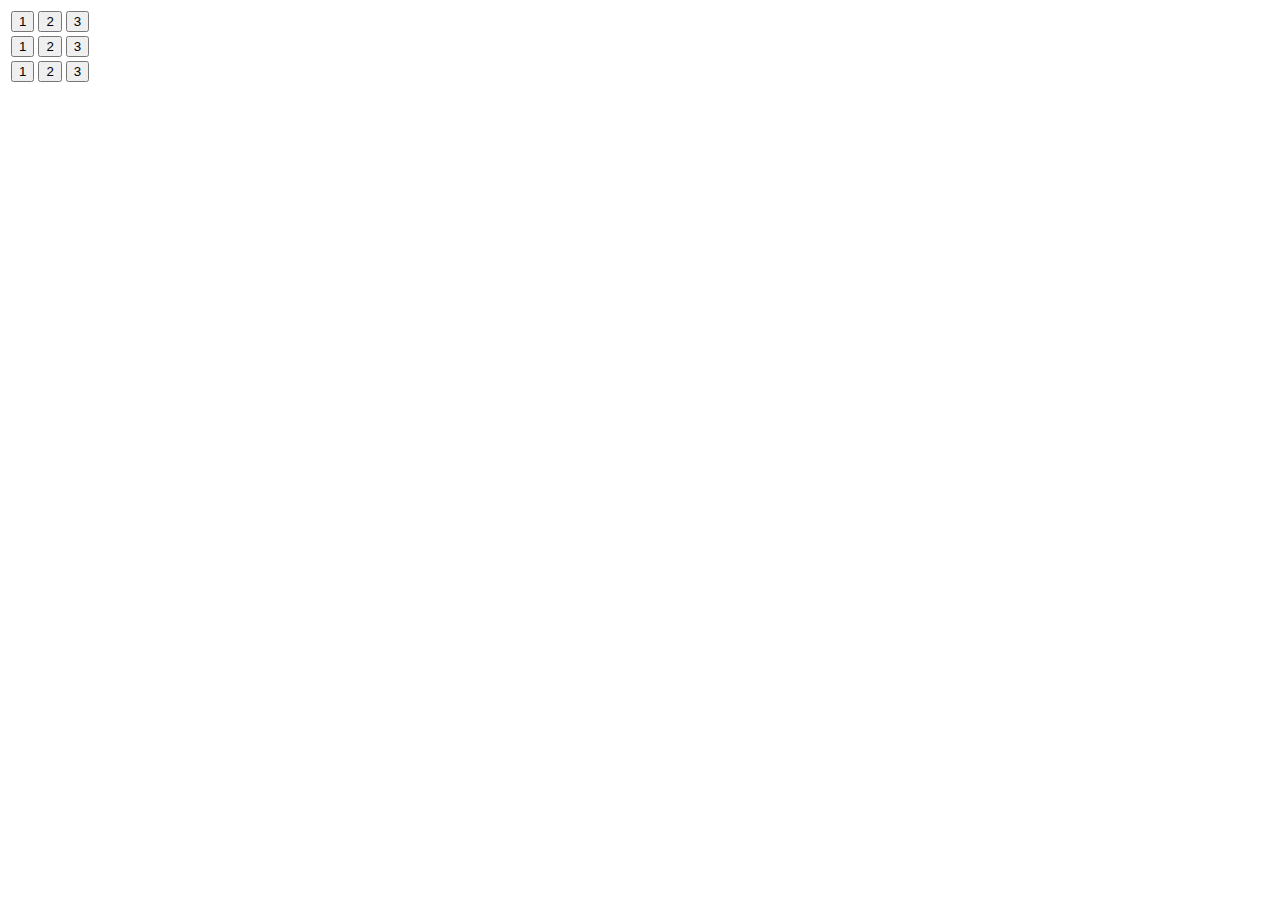
<file: src/dd.html>
<!DOCTYPE html>
<html lang="en">

<body>
<script type="text/javascript">
    function clicke(x){
        //获取当前所在行数
        alert(x.parentNode.parentNode.rowIndex);
        //需要引入jquery才能获取当前行对应的值
        //     var id=$(x).parent().find(".first").val();
        //alert(id)
    }
</script>
<table>
    <tr>
        <td>
            <input class="first" type="button"value="1"onclick="clicke(this)"/>
            <input class="seconde" type="button"value="2"onclick="clicke(this)"/>
            <input class="third" type="button"value="3"onclick="clicke(this)"/>
        </td>
    </tr>
    <tr>
        <td>
            <input class="first" type="button"value="1"onclick="clicke(this)"/>
            <input class="seconde" type="button"value="2"onclick="clicke(this)"/>
            <input class="third" type="button"value="3"onclick="clicke(this)"/>
        </td>
    </tr>
    <tr>
        <td>
            <input class="first" type="button"value="1"onclick="clicke(this)"/>
            <input class="seconde" type="button"value="2"onclick="clicke(this)"/>
            <input class="third" type="button"value="3"onclick="clicke(this)"/>
        </td>
    </tr>
</table>

</body>

</html>
</file>
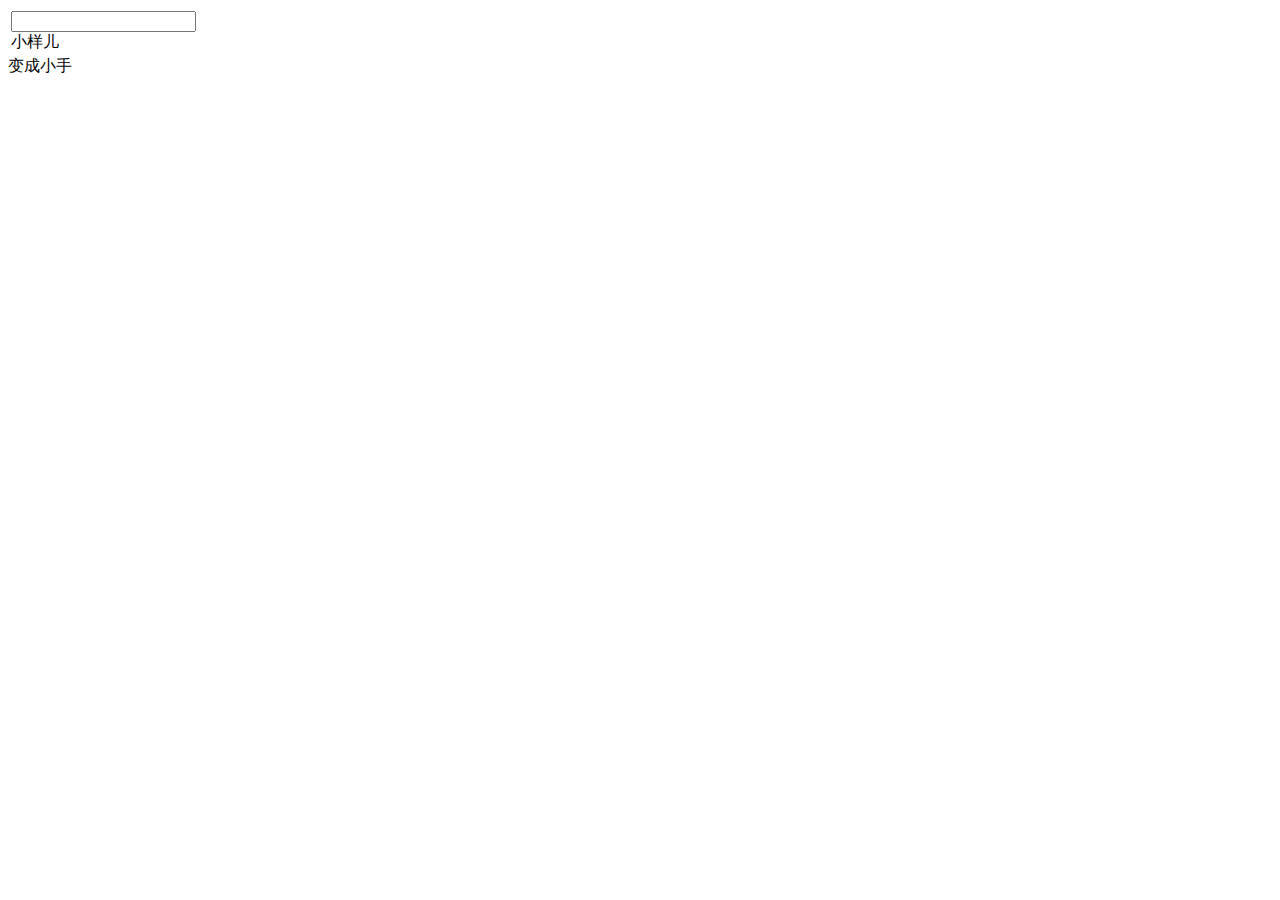
<file: src/keyboard.html>
<!DOCTYPE html>

<head>
    <meta charset="UTF-8">
    <title>Title</title>
    <script type="text/javascript">
        function keydownDel(e,ele)
        {
            var keynum;
            var keychar;
            keynum = window.event ? e.keyCode : e.which;
            keychar = String.fromCharCode(keynum);

            console.log(keynum);
            console.log(ele);
            if(keynum==8){
                document.getElementById("inputid").value="";
            }

        }
        function onMouseOvert(obj) {
            var cFont = document.createElement('p');
            cFont.setAttribute("color", "red");
            cFont.setAttribute("size", "12");
//            cFont.setAttribute("z-index", 1000000);
//            cFont.setAttribute("position", "absolute");
//            cFont.setAttribute("left", x);
//            cFont.setAttribute("top", y);
            cFont.innerHTML = "红色";  //这个可以是显示的值.查询本地存储的数据
            // document.div.appendChild(cFont);
            var  node =  document.getElementById(obj.id);
            console.log(obj.id);
            //var  node =  document.getElementById('divid');
            //var node =getElementsByClassName(C1);
            var elemParent = node.parentNode;
            //node.appendChild(cFont);

            function addInput(){
                console.log('addinput');
                elemParent.replaceChild(node, cFont);
            }

            cFont.onmouseleave=function(){addInput()};

            elemParent.replaceChild(cFont, node);
        }


       function onMouseMoveInput(obj){
            //通过父节点获取所有兄弟节点,然后找出来label标签,改变display属性和label的内容
            var labelArray=[];
            var  node =  document.getElementById(obj.id);
            var nodeParent = node.parentNode;

           function siblingElems(elem){
               var nodes=[ ];
               while((elem=elem.nextSibling)){
                   if(elem.nodeType==1){
                       nodes.push(elem);
                   }
               }
               return nodes;
           }
           var sub=siblingElems(node);

           console.log(sub[0].tagName);

           var labeNeed=sub[0];
           for(var i=0;i<sub.length;i++){
               if (sub[i].tagName==='LABEL'){
                   labeNeed.innerText="哈哈哈";
                   labeNeed.style.display="inline-block";

               }
           }

       }
        function onMouseOutInput(obj){
            //通过父节点获取所有兄弟节点,然后找出来label标签,改变display属性和label的内容

            var labelArray=[];
            console.log(obj);
            var  node =  document.getElementById(obj.id);
            console.log(node);
            var nodeParent = node.parentNode;

            function siblingElems(elem){
                var nodes=[ ];
                while((elem=elem.nextSibling)){
                    if(elem.nodeType==1){
                        nodes.push(elem);
                    }
                }
                return nodes;
            }
            var sub=siblingElems(node);

            console.log(sub[0].tagName);

            var labeNeed=sub[0];
            for(var i=0;i<sub.length;i++){
                if (sub[i].tagName==='LABEL'){
                    labeNeed.innerText="啊啊啊";
                    labeNeed.style.display="none";
                }
            }
        }

    </script>

    <style>
        #labelid{
            display: block;
            position: relative;
            cursor:pointer;

        }


    </style>
</head>
<body>
    <table class="table1">
        <tr>
            <td>
                <input type="text" onkeydown="keydownDel(event,this)" id="inputid" onmousemove="onMouseMoveInput(this)"  onmouseout="onMouseOutInput(this)"/>
                <label  id="labelid" >小样儿</label>
            </td>
        </tr>
    </table>
    <div style="cursor:pointer;">
          变成小手
    </div>

</body>
</html>
</file>
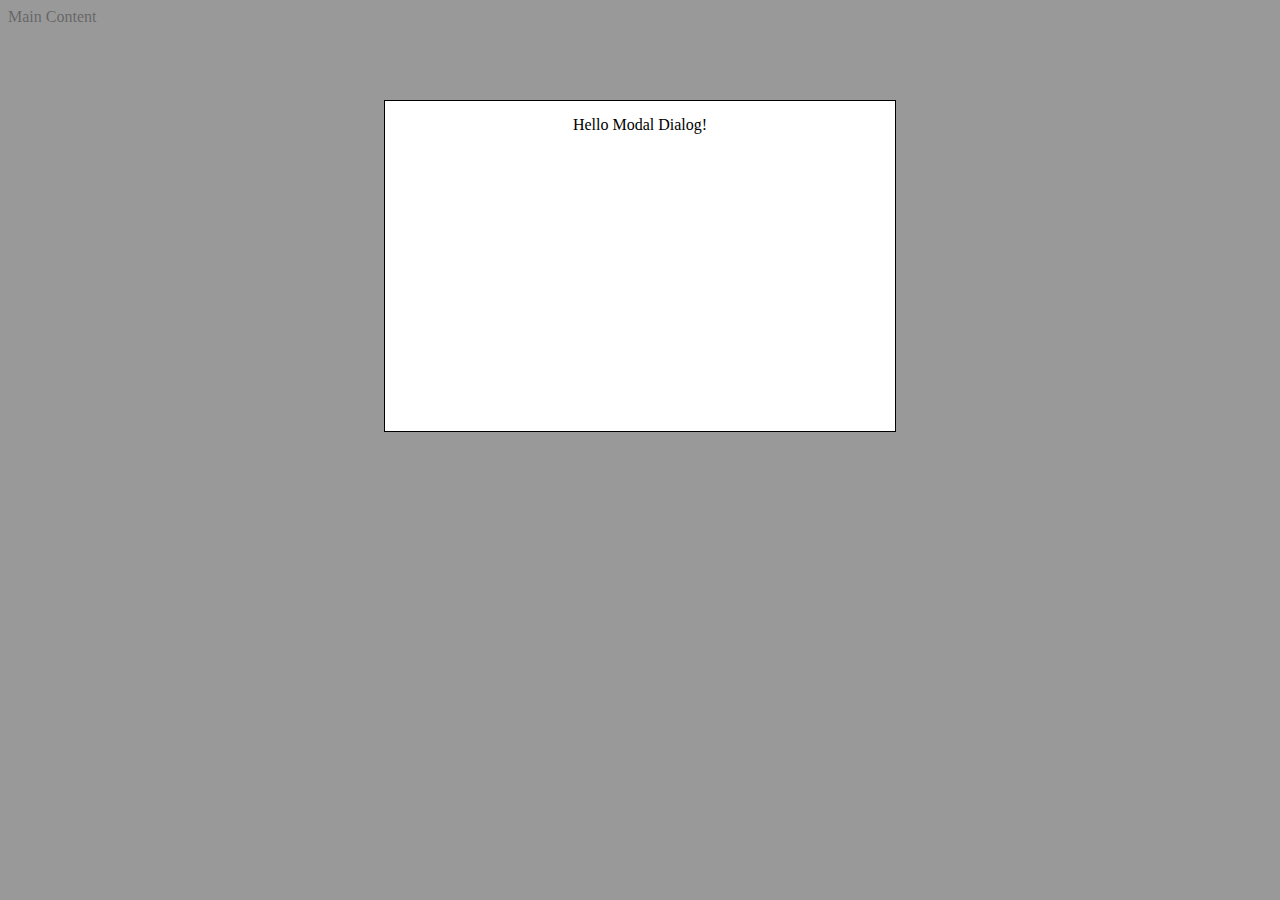
<file: src/modal.html>
<!DOCTYPE html>
<html><head>
    <style type='text/css'>
        #overlay {
            visibility: visible; /*hidden;*/
            position: absolute;
            left: 0px;
            top: 0px;
            width:100%;
            height:100%;
            z-index: 1000;
            background: gray;
            zoom: 1;
            filter: alpha(opacity=80);
            opacity: 0.8;
        }
        #container {
            position: absolute;
            left: 0px;
            top: 0px;
            width:100%;
            height:100%;
            z-index: 2000;
            text-align: center;
        }
        #dialog {
            width: 480px;
            height: 300px;
            margin: 100px auto;
            border: 1px solid #000;
            padding: 15px;
            text-align: center;
            background: white;
        }
    </style>
</head>
<body>
    <div id="main">Main Content</div>
    <div id="overlay"></div>
    <div id="container">
        <div id="dialog">Hello Modal Dialog!</div>
    </div>
</body>
</html>
</file>
